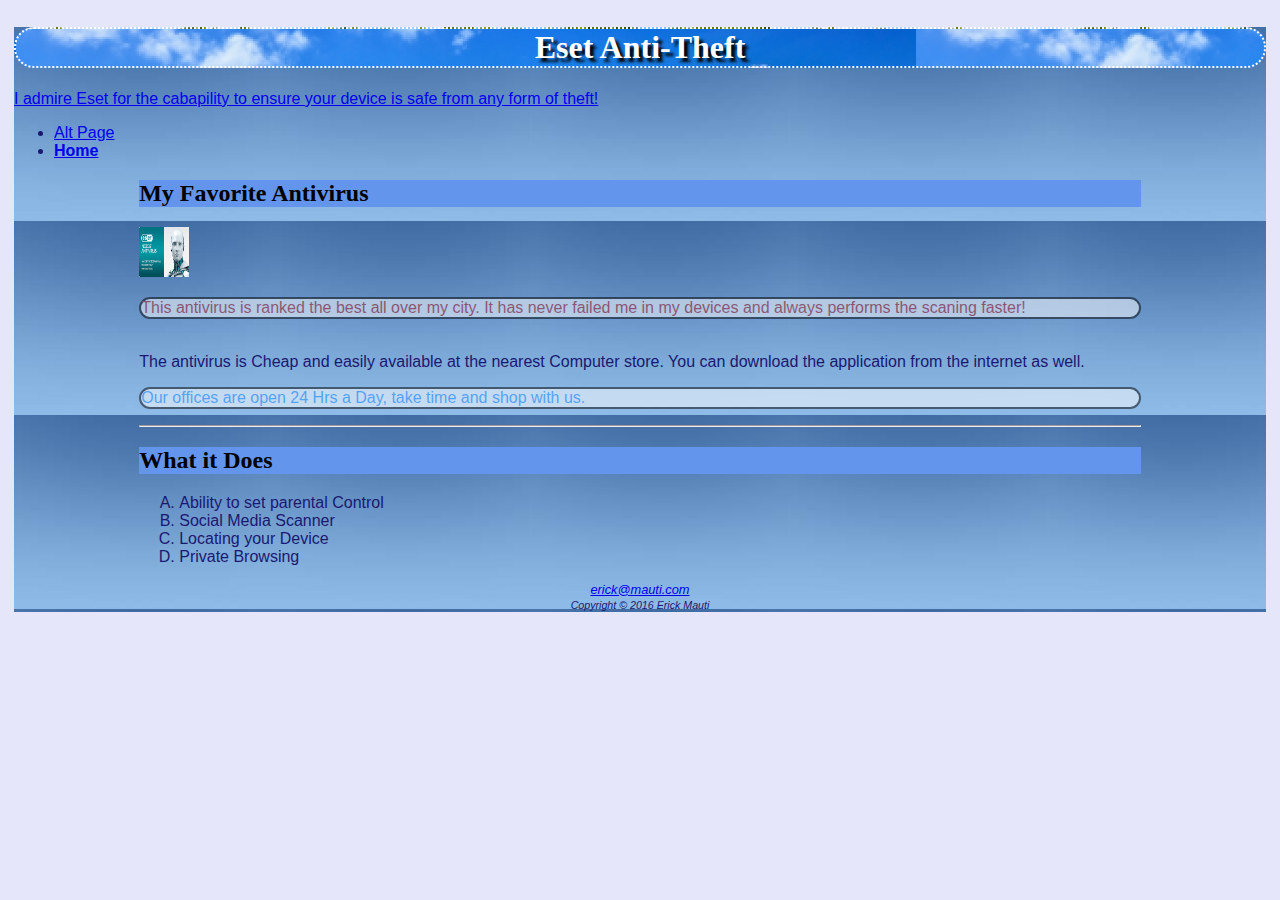
<file: index-alt.html>
<!DOCTYPE html>
<html lang="en">
<head>
    <meta charset="UTF-8">
    <title>Eset anti-Theft</title>
   <link rel="stylesheet" href="style-alt.css">
</head>
	
<body>
    
    <header>
    <h1>Eset Anti-Theft</h1>
  
    <a href="https://anti-theft.eset.com" target="_blank">I admire Eset for the cabapility to ensure your device is safe from any form of theft!</a>
  </header>
	 <nav>
        <ul>
            <li> <a href="index-alt.html">Alt Page</a> </li>
            <li> <a href="index.html"><b>Home</b></a></li>
        </ul>
    </nav>
    <main>

    <h2>My Favorite Antivirus</h2>
    
   <div> 
	   <a href="images.jpg"> <img src="images.jpg" height="50" width="50" alt="Eset Image"></a>
        <p id= "content"> This antivirus is ranked the best all over my city. It has never failed me in my devices and always performs the scaning faster!
			
   </div> <br>
        
        The antivirus is Cheap and easily available at the nearest Computer store. You can download the application from the internet as well.
        
    <p class="Hey">Our offices are open 24 Hrs a Day, take time and shop with us.</p>

     <hr>
    <h2>What it Does</h2>

    <ol>
        <li>Ability to set parental Control</li>
        <li>Social Media Scanner</li>
        <li>Locating your Device</li>
        <li>Private Browsing</li>
    </ol>
		<div> 
		</div>
    </main>

    <footer>
    
    <a href="mailto:erick@mauti.com">erick@mauti.com</a><br>
    <small><i>Copyright &copy; 2016 Erick Mauti</i></small>

    </footer>
</body>
</html>
</file>
<file: style-alt.css>
html {
	margin:3px;
	padding:3px;
    background: #e6e6fa;
}

body {
    background-color: #E6E6FA;
    color: #191970;
	font-family: "Goudy Bookletter 1911", sans-serif;
	background-image: url(blue.png);
}
main{
    margin-left: auto;
    margin-right: auto;
   width: 80%;

}

h1{
    background-color: #1E90FF;
    background-image: url(bluesky.png);
    color: #ffffff;
	font-family: "Palatino Linotype",serif;
    border: 2px dotted;
    border-top-left-radius:20px;
    border-top-right-radius:20px;
    border-bottom-left-radius: 20px;
    border-bottom-right-radius: 20px;
    text-align: center;
    text-shadow: 4px 4px 3px #000000;
}

h2{
    background-color:#6495ED;
	color: #000000;
	font-family: "Georgia",serif;
}

#content{
    color:#B0171F;
}

ol{
    list-style-type: upper-latin;
}

.Hey{color:#1E90FF;
}

p{
    background-color: #ffffff;
    opacity: 0.5;
    border: 2px solid #000000;
    border-top-left-radius:20px;
    border-top-right-radius:20px;
    border-bottom-left-radius: 20px;
    border-bottom-right-radius: 20px;
}

footer{font-size: .80em;
	font-style: italic;
    text-align: center;
}
</file>
